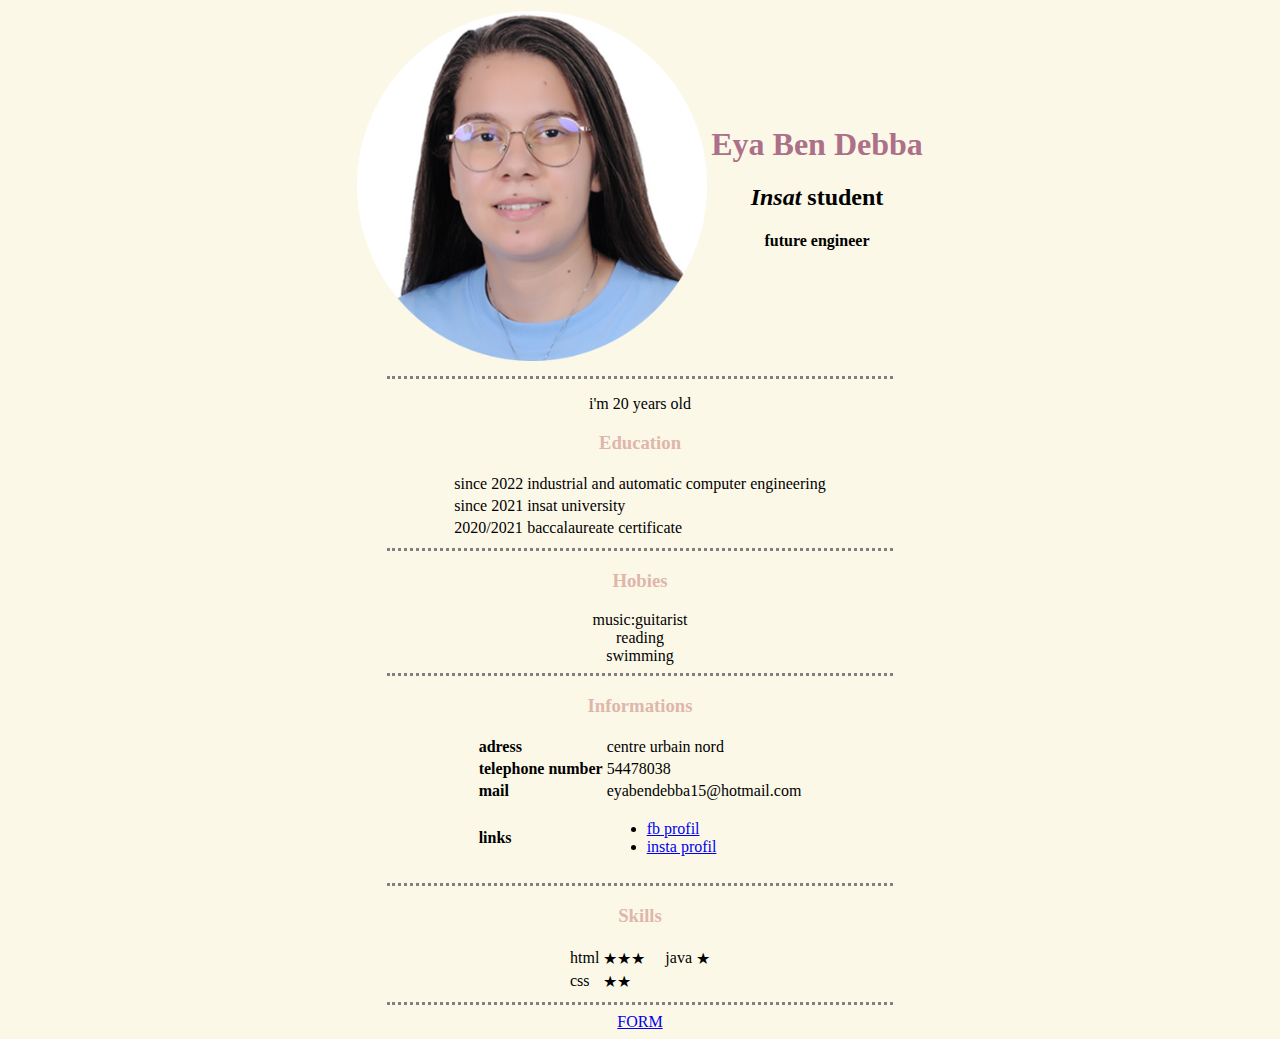
<file: index.html>
<!DOCTYPE html>
<html lang="en" dir="ltr">

<head>
  <meta charset="utf-8">
  <title>eya's personal site </title>

  <link rel="stylesheet" href="css/styles.css">
</head>

<body>
  <center>
    <table>
      <tr>
        <td>
          <img src="eya.png" alt="eya's picture">
        </td>
        <td>
          <center>
            <h1>
              Eya Ben Debba
            </h1>
            <h2><i class="latin">Insat</i> student</h2>
            <h4> future engineer </h4>
          </center>
        </td>
      </tr>
    </table>
  </center>
  <hr >
  <center>
    <p>i'm 20 years old</p>
    <h3><strong>Education</strong></h3>
    <table>
      <tr>
        <td>since 2022</td>
        <td>industrial and automatic computer engineering</td>
      </tr>
      <tr>
        <td>since 2021</td>
        <td>insat university</td>
      </tr>
      <tr>
        <td>2020/2021</td>
        <td>baccalaureate certificate</td>
      </tr>
    </table>
  </center>
  <hr>
  <center>
    <h3>Hobies</h3>
    music:guitarist
    <br>
    reading <br>
    swimming <br>
  </center>
  <hr >
  <center>
    <center>
      <h3>Informations</h3>
    </center>
    <table>
      <tr>
        <td><strong>adress</strong></td>
        <td>centre urbain nord</td>
      </tr>
      <tr>
        <td><strong>telephone number</strong></td>
        <td>54478038</td>
      </tr>
      <tr>
        <td><strong>mail</strong></td>
        <td>eyabendebba15@hotmail.com</td>
      </tr>
      <tr>
        <td><strong>links</strong></td>
        <td>
          <ul>
            <li><a href="https://www.facebook.com/eya.bendebba.14/">fb profil</a></li>
            <li><a href="https://www.instagram.com/eyabendebba/?hl=fr">insta profil</a></li>
          </ul>
        </td>
      </tr>
    </table>
  </center>
  <hr >
  <center>
        <center>  <h3>Skills</h3> </center>
      <table><tbody>
        <tr>
          <td>html</td>
          <td>★★★</td>
          <td>&nbsp &nbsp</td>
          <td>java</td>
          <td>★</td>
        </tr>
        <tr>
          <td>css</td>
          <td>★★</td>
        </tr>
      </tbody>
    </table>
  </center>
  <hr >
  <center>
    <a href="../html-personalsite/link2.html">FORM</a>


  </center>
</body>

</html>
</file>
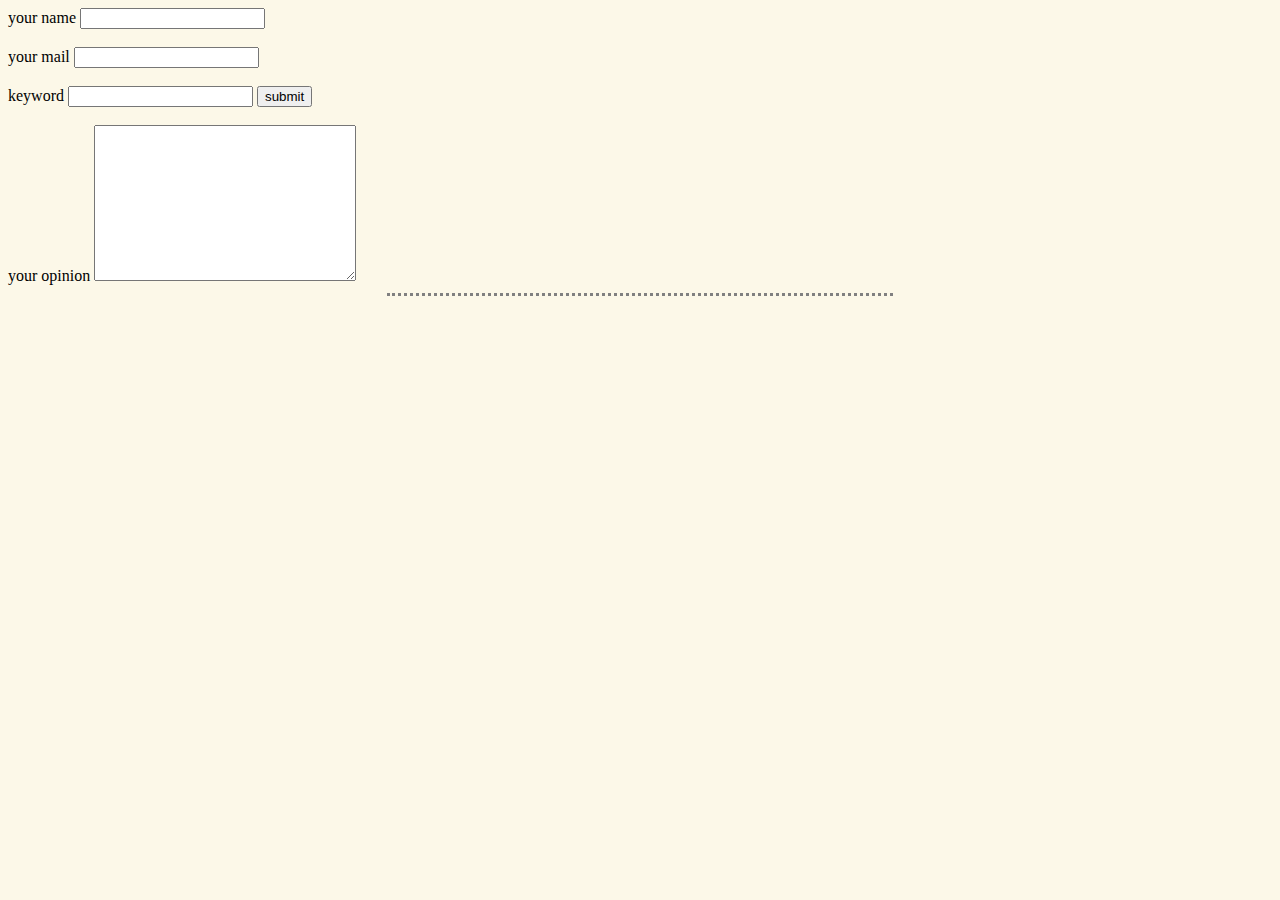
<file: link2.html>
<!DOCTYPE html>
<html lang="en" dir="ltr">

<head>
  <meta charset="utf-8">
  <title>informations</title>

  <link rel="stylesheet" href="css/styles.css">
</head>

<body>

  <form class="" action="index.html" method="post">
    <label>your name</label>
    <input type="text" name=""><br><br>
    <label>your mail</label>
    <input type="email"><br><br>
    <label>keyword</label>
    <input type="password">
    <input type="submit" name="submit" value="submit"><br><br>
    <label>your opinion</label>
    <textarea name="name" rows="10" cols="30"></textarea>
<hr>
  </form>
</body>

</html>
</file>
<file: css/styles.css>
body {
  background-color:#FCF8E8;
}
hr {
    border-style:dotted none none;
    border-width:3px;
    width:40%;
  border-color: grey;}
    img {
      height:350px
    }

    h1{
      color:#AC7088;
    }

    h3 {
       color:#DEB6AB;
    }
</file>
